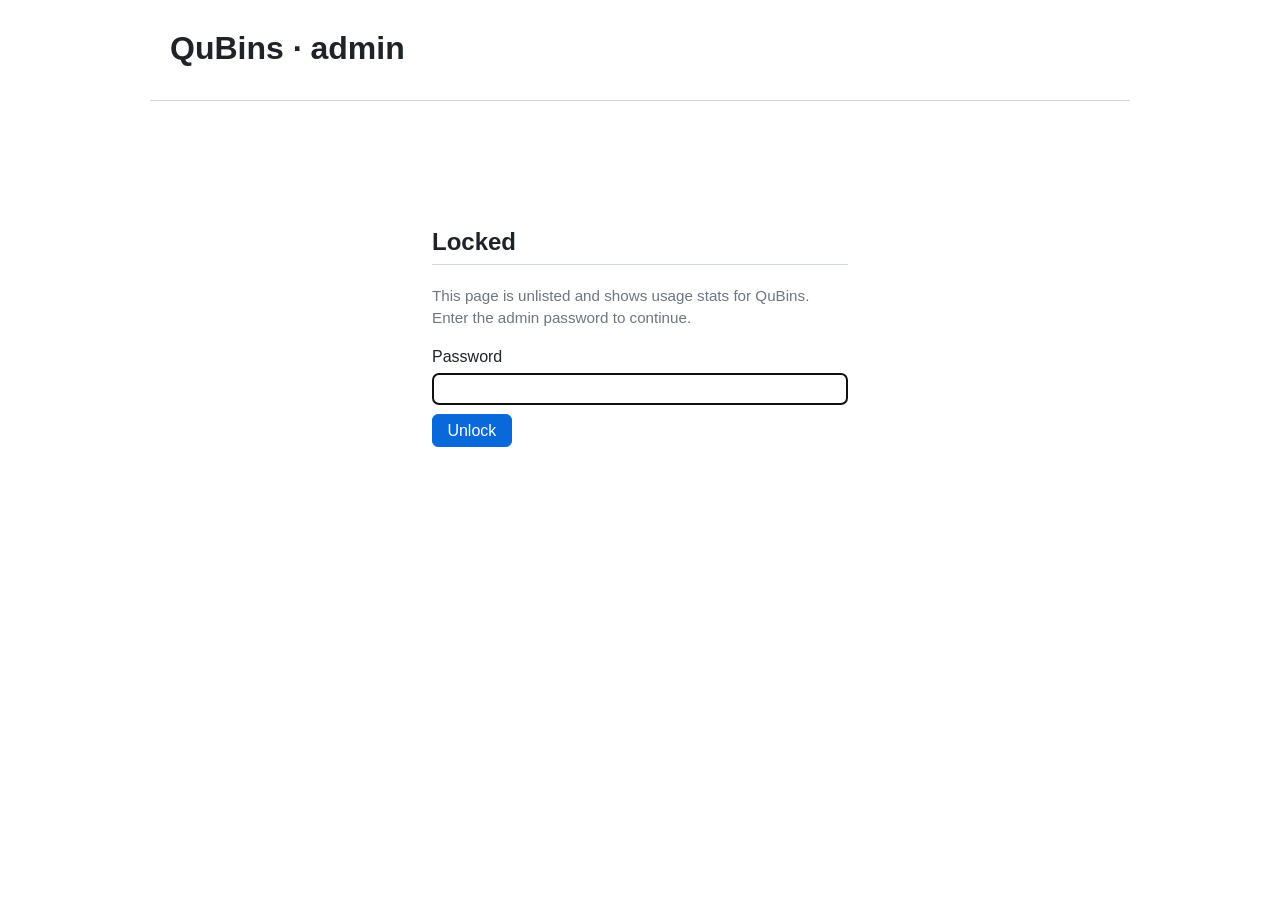
<file: docs/admin/index.html>
<!doctype html>
<html lang="en">
<head>
<meta charset="utf-8">
<meta name="viewport" content="width=device-width,initial-scale=1">
<title>QuBins admin · usage stats</title>
<meta name="robots" content="noindex, nofollow">
<link rel="stylesheet" href="../style.css">
<style>
  /* Centre the gate while it's open; lift it once unlocked. */
  body.locked main { display: flex; align-items: center; justify-content: center; min-height: 60vh; }
  #gate { max-width: 26rem; }
  #gate input { width: 100%; }
  #gate-error { color: #cf222e; margin-top: 0.5rem; min-height: 1.2em; }
  @media (prefers-color-scheme: dark) {
    #gate-error { color: #ff7b72; }
  }
  body:not(.locked) #gate { display: none; }
  body.locked #content { display: none; }

  /* Stats layout */
  .stats-grid {
    display: grid;
    grid-template-columns: repeat(auto-fit, minmax(14rem, 1fr));
    gap: 1rem;
    margin: 1rem 0;
  }
  .stat-card {
    background: var(--bg-soft);
    border: 1px solid var(--border);
    border-radius: 6px;
    padding: 1rem;
  }
  .stat-card .label { color: var(--fg-muted); font-size: 0.9em; }
  .stat-card .value { font-size: 1.8rem; font-weight: 600; }
  .stat-card .sub   { color: var(--fg-muted); font-size: 0.85em; }

  table.stats-tbl { font-size: 0.95em; }
  table.stats-tbl th, table.stats-tbl td { padding: 0.35rem 0.6rem; }
  table.stats-tbl td.num { text-align: right; font-variant-numeric: tabular-nums; }

  .meta { color: var(--fg-muted); font-size: 0.85em; }
  .errors {
    background: rgba(207, 34, 46, 0.08);
    border: 1px solid rgba(207, 34, 46, 0.3);
    border-radius: 6px;
    padding: 0.5rem 0.8rem;
    margin: 1rem 0;
    font-size: 0.9em;
  }
</style>
</head>
<body class="locked">
<header>
  <h1><a href="../" style="color: inherit; text-decoration: none;">QuBins</a> &middot; admin</h1>
</header>
<main>
  <section id="gate">
    <h2>Locked</h2>
    <p class="hint">This page is unlisted and shows usage stats for QuBins. Enter the admin password to continue.</p>
    <form id="gate-form">
      <label>Password
        <input type="password" id="gate-pw" autocomplete="current-password" autofocus>
      </label>
      <p class="actions">
        <button type="submit" class="button">Unlock</button>
      </p>
      <p id="gate-error" role="alert"></p>
    </form>
  </section>

  <section id="content">
    <h2>Usage stats</h2>
    <p class="meta" id="generated-at">Loading&hellip;</p>

    <div id="errors-block"></div>

    <h3>GHCR pulls</h3>
    <p class="hint">Cumulative pull counts reported by the GHCR API for <code>ghcr.io/qubins/images:&lt;tag&gt;</code>. Per-arch sub-tags and cosign signature objects are excluded.</p>
    <div class="stats-grid" id="ghcr-cards"></div>
    <table class="stats-tbl" id="ghcr-tbl">
      <thead>
        <tr><th>Tag</th><th class="num">Pulls</th></tr>
      </thead>
      <tbody></tbody>
    </table>

    <h3>mybinder launches (last 30 days)</h3>
    <p class="hint">From the public <a href="https://archive.analytics.mybinder.org/" target="_blank" rel="noopener">mybinder events archive</a>. The archive lags a day or two; any missing days are listed below.</p>
    <div class="stats-grid" id="mybinder-cards"></div>
    <table class="stats-tbl" id="mybinder-branch-tbl">
      <thead>
        <tr><th>Branch / tag</th><th class="num">Launches</th></tr>
      </thead>
      <tbody></tbody>
    </table>

    <details>
      <summary>Daily breakdown</summary>
      <table class="stats-tbl" id="mybinder-day-tbl">
        <thead>
          <tr><th>Date</th><th class="num">Launches</th></tr>
        </thead>
        <tbody></tbody>
      </table>
    </details>

    <p class="meta" id="missing-days"></p>

    <p class="actions">
      <button id="lock-btn" class="button secondary" type="button">Lock</button>
    </p>
  </section>
</main>
<script src="admin.js"></script>
</body>
</html>
</file>
<file: docs/style.css>
:root {
  --fg: #1f2328;
  --fg-muted: #6e7681;
  --bg: #ffffff;
  --bg-soft: #f6f8fa;
  --border: #d0d7de;
  --accent: #0969da;
  --accent-fg: #ffffff;
  --code-bg: #f6f8fa;
  --code-fg: #1f2328;
  --tag-latest: #2da44e;
}

@media (prefers-color-scheme: dark) {
  :root {
    --fg: #e6edf3;
    --fg-muted: #8b949e;
    --bg: #0d1117;
    --bg-soft: #161b22;
    --border: #30363d;
    --accent: #58a6ff;
    --accent-fg: #0d1117;
    --code-bg: #161b22;
    --code-fg: #e6edf3;
    --tag-latest: #3fb950;
  }
}

* { box-sizing: border-box; }

html, body {
  margin: 0;
  padding: 0;
  background: var(--bg);
  color: var(--fg);
  font-family: -apple-system, BlinkMacSystemFont, "Segoe UI", Helvetica, Arial, sans-serif;
  line-height: 1.5;
}

header, main, footer {
  max-width: 980px;
  margin: 0 auto;
  padding: 1.5rem 1.25rem;
}

header {
  border-bottom: 1px solid var(--border);
}

header h1 {
  margin: 0 0 0.25rem 0;
  font-size: 2rem;
}

/* Lede: one literal sentence above the wordplay tagline. Slightly
   bigger than body text so it gets read first. */
.lede {
  font-size: 1.15rem;
  margin: 0 0 0.5rem 0;
}

.tagline {
  color: var(--fg-muted);
  margin: 0 0 0.75rem 0;
  font-size: 0.95em;
}

/* Trust strip: row of small "supply-chain at a glance" tokens under
   the lede. Hover/title tooltips carry the detail; the strip itself
   stays scannable. */
.trust-strip {
  display: flex;
  flex-wrap: wrap;
  gap: 0.4rem 0.6rem;
  margin: 0 0 0.75rem 0;
  font-size: 0.85em;
}
.trust-strip span {
  background: var(--bg-soft);
  color: var(--fg-muted);
  border: 1px solid var(--border);
  border-radius: 999px;
  padding: 0.1em 0.7em;
  cursor: default;
}

.badges .sep {
  color: var(--fg-muted);
  margin-right: 0.4rem;
}

/* In-page nav strip under the header. Plain anchors, no JS; matches
   the section ordering so it doubles as a TOC for long pages. */
nav.topnav {
  max-width: 980px;
  margin: 0 auto;
  padding: 0.5rem 1.25rem;
  border-bottom: 1px solid var(--border);
  display: flex;
  flex-wrap: wrap;
  gap: 0.25rem 1.25rem;
  font-size: 0.95em;
}
nav.topnav a {
  color: var(--fg-muted);
  padding: 0.2rem 0;
}
nav.topnav a:hover {
  color: var(--accent);
  text-decoration: none;
}

.badges img {
  vertical-align: middle;
}

.badges a {
  margin-right: 0.75rem;
}

section {
  margin-bottom: 2.5rem;
}

/* Quick-start: prose label + action(s) on a single flex row.
   Wraps below the breakpoint, so it still looks fine on mobile. */
.qs-line {
  display: flex;
  flex-wrap: wrap;
  align-items: center;
  gap: 0.75rem;
  margin: 0.5rem 0;
}
.qs-line > span {
  flex: 0 1 auto;
}
.qs-line > code {
  flex: 1 1 20rem;
  padding: 0.5rem 0.75rem;
  background: var(--code-bg);
  border: 1px solid var(--border);
  border-radius: 6px;
  white-space: nowrap;
  overflow-x: auto;
}

section h2 {
  border-bottom: 1px solid var(--border);
  padding-bottom: 0.25rem;
}

code, pre, textarea {
  font-family: ui-monospace, SFMono-Regular, "SF Mono", Menlo, Consolas, "Liberation Mono", monospace;
  font-size: 0.9em;
}

pre {
  background: var(--code-bg);
  color: var(--code-fg);
  padding: 0.75rem 1rem;
  border-radius: 6px;
  overflow-x: auto;
  border: 1px solid var(--border);
}

code {
  background: var(--code-bg);
  color: var(--code-fg);
  padding: 0.1em 0.35em;
  border-radius: 4px;
}

pre code {
  background: transparent;
  padding: 0;
}

a {
  color: var(--accent);
  text-decoration: none;
}

a:hover {
  text-decoration: underline;
}

.button {
  display: inline-block;
  background: var(--accent);
  color: var(--accent-fg);
  padding: 0.4rem 0.9rem;
  border-radius: 6px;
  border: 1px solid var(--accent);
  font-weight: 500;
  cursor: pointer;
  text-decoration: none;
  font-family: inherit;
  font-size: inherit;
}

.button:hover {
  filter: brightness(1.1);
  text-decoration: none;
}

.button.secondary {
  background: var(--bg-soft);
  color: var(--accent);
}

.button[disabled],
.button:disabled {
  opacity: 0.5;
  cursor: not-allowed;
}

/* Hero CTA: the single big "Launch latest Qiskit" button in the
   quick-start. Bigger, generous padding, sits alone on its line. */
.button-hero {
  font-size: 1.1rem;
  padding: 0.75rem 1.4rem;
}
.button-hero code {
  background: transparent;
  color: inherit;
  padding: 0;
  font-size: inherit;
}

/* Hero row: big launch button and its explanatory hint side-by-side,
   wrapping below the breakpoint. The hint stays vertically centred
   relative to the (taller) button so the two read as one unit. */
.hero {
  display: flex;
  flex-wrap: wrap;
  align-items: center;
  gap: 1rem;
  margin: 1rem 0 0.5rem 0;
}
.hero-hint {
  flex: 1 1 18rem;
  margin: 0;
}
.hero-pick {
  margin: 0.25rem 0 1rem 0;
}

/* "Or run locally with Docker" block. No longer folded — it's short
   enough to live inline. The label sits on its own line above the
   command + copy button. */
.qs-docker {
  margin-top: 0.5rem;
}
.qs-docker-label {
  margin: 0.25rem 0 0.25rem 0;
  font-weight: 500;
}

/* small vs xl vs xxl comparison table. Row header narrow & muted;
   small + xxl take just enough for their short prose; xl gets the
   widest share because it carries the long package list (the column
   with the most content to display). 4 columns total: row-header +
   small + xl + xxl. */
table.flavors {
  table-layout: fixed;
}
table.flavors th {
  background: transparent;
  font-weight: 500;
}
table.flavors tbody th {
  color: var(--fg-muted);
  width: 7rem;
  font-weight: 500;
  vertical-align: top;
  white-space: nowrap;
}
table.flavors thead th {
  font-weight: 600;
}
table.flavors thead th:nth-child(2) {  /* small */
  width: 9rem;
}
table.flavors thead th:nth-child(3) {  /* xl — widest, the package list */
  width: auto;
}
table.flavors thead th:nth-child(4) {  /* xxl */
  width: 13rem;
}
table.flavors td {
  vertical-align: top;
}
table.flavors td code {
  white-space: normal;
  word-break: break-word;
}

/* The full small-vs-xl comparison is collapsed by default inside the
   catalog section; this gives the summary line a bit more weight than
   the generic accent-blue link styling so it reads as a section
   subhead. */
details.catalog-flavors {
  margin: 0.5rem 0 1rem 0;
}
details.catalog-flavors > summary {
  color: var(--fg);
  font-size: 1em;
  font-weight: 500;
}
details.catalog-flavors[open] {
  background: var(--bg-soft);
  border: 1px solid var(--border);
  border-radius: 6px;
  padding: 0.5rem 0.8rem;
}
details.catalog-flavors[open] > summary {
  margin-bottom: 0.5rem;
}

/* Catalog "Docker tag" cell: tag string + small copy button on one
   line. Keep the tag selectable; the button copies the *full* docker
   run command (template + tag) per its title attribute. */
td.docker-tag-cell {
  white-space: nowrap;
}
td.docker-tag-cell code {
  margin-right: 0.4rem;
}

.hint {
  color: var(--fg-muted);
  font-size: 0.95em;
}

.filters {
  margin: 1rem 0;
  padding: 0.6rem 0.8rem;
  background: var(--bg-soft);
  border: 1px solid var(--border);
  border-radius: 6px;
  display: flex;
  align-items: center;
  gap: 1rem;
  flex-wrap: wrap;
}

.filters .filters-label {
  font-weight: 600;
  color: var(--fg-muted);
}

.filters label {
  display: inline-flex;
  align-items: center;
  gap: 0.4rem;
}

select, input, textarea {
  font-family: inherit;
  font-size: inherit;
  padding: 0.35rem 0.5rem;
  border: 1px solid var(--border);
  border-radius: 6px;
  background: var(--bg);
  color: var(--fg);
}

textarea {
  width: 100%;
  resize: vertical;
}

table {
  border-collapse: collapse;
  width: 100%;
}

th, td {
  text-align: left;
  padding: 0.5rem 0.6rem;
  border-bottom: 1px solid var(--border);
  vertical-align: middle;
}

th {
  background: var(--bg-soft);
  font-weight: 600;
}

.row-latest {
  background: rgba(63, 185, 80, 0.06);
}

/* Secondary line under a catalog cell — image size / build date.
   Smaller and muted so it doesn't compete with the flavor name. */
.row-sub {
  color: var(--fg-muted);
  font-size: 0.8em;
  margin-top: 0.1em;
}

/* "Embed in your project" section: keep badge previews on their own
   line with a hair of vertical space. */
.badge-row {
  margin: 0.75rem 0;
}
.badge-row img {
  vertical-align: middle;
}

.tag {
  display: inline-block;
  padding: 0.05em 0.5em;
  border-radius: 999px;
  font-size: 0.8em;
  background: var(--tag-latest);
  color: white;
  margin-left: 0.4em;
  vertical-align: middle;
}

.notes {
  color: var(--fg-muted);
  font-size: 0.9em;
}

.tabs {
  display: flex;
  gap: 0.25rem;
  border-bottom: 1px solid var(--border);
  margin-bottom: 1rem;
}

.tab {
  background: transparent;
  color: var(--fg);
  border: 1px solid transparent;
  border-bottom: none;
  padding: 0.4rem 0.9rem;
  font-family: inherit;
  font-size: inherit;
  cursor: pointer;
  border-radius: 6px 6px 0 0;
  position: relative;
  top: 1px;
}

.tab.active {
  background: var(--bg);
  border-color: var(--border);
  font-weight: 600;
}

.tabpanel {
  display: none;
}

.tabpanel.active {
  display: block;
}

form label {
  display: block;
  margin: 0.6rem 0;
}

form label input,
form label select {
  display: block;
  width: 100%;
  margin-top: 0.25rem;
}

/* Side-by-side form rows. Stack on narrow screens via flex-wrap. */
form .row {
  display: flex;
  flex-wrap: wrap;
  gap: 1rem;
}
form .row > label {
  /* Default each cell to a sensible minimum so it doesn't collapse. */
  flex: 1 1 16rem;
}
/* Image picker shrinks to fit its short content rather than stretching
   to fill the row. Don't force-grow it; let neighbours take the slack. */
form label.image-pick {
  flex: 0 0 auto;
}
form label.image-pick select {
  width: auto;
  min-width: 12rem;
}
form label.grow { flex: 1 1 16rem; }

/* Branch is a short identifier; Path is a long sub-path. Bias the
   shared row so Branch takes only what it needs and Path gets the
   rest. Stacks below the 16rem floor on narrow screens. */
form label.branch { flex: 0 1 12rem; }

/* Image dropdown should visually match the text input next to it. The
   `<select>` and `<input>` have slightly different default vertical
   metrics; set a single line-height + box-sizing so they line up. */
form label.image-pick select,
form .row input[type="url"],
form .row input[type="text"] {
  height: 2.25rem;
  box-sizing: border-box;
}

/* Badge action row: preview, copy button, and the why-redirector
   <details> all live on one line to save vertical space. The
   <details> grows to fill remaining width so its expanded panel
   wraps nicely beneath. */
.badge-actions {
  display: flex;
  flex-wrap: wrap;
  align-items: center;
  gap: 0.75rem;
}
.badge-actions details {
  flex: 1 1 16rem;
  margin-top: 0;
}
.badge-actions img {
  vertical-align: middle;
}

/* "Why does this go through /launch/?" — collapsed by default; the
   one-line summary preserves vertical space without losing the link. */
details {
  margin-top: 0.5rem;
}
details > summary {
  cursor: pointer;
  color: var(--accent);
  font-size: 0.9em;
}
details[open] > summary {
  margin-bottom: 0.25rem;
}
details > p {
  margin: 0.25rem 0 0 0;
}

.output {
  margin-top: 1rem;
  padding: 0.75rem;
  border: 1px solid var(--border);
  border-radius: 6px;
  background: var(--bg-soft);
}

.actions {
  margin-top: 0.5rem;
  display: flex;
  gap: 0.5rem;
  align-items: center;
}

footer {
  border-top: 1px solid var(--border);
  color: var(--fg-muted);
  font-size: 0.9em;
}
</file>
